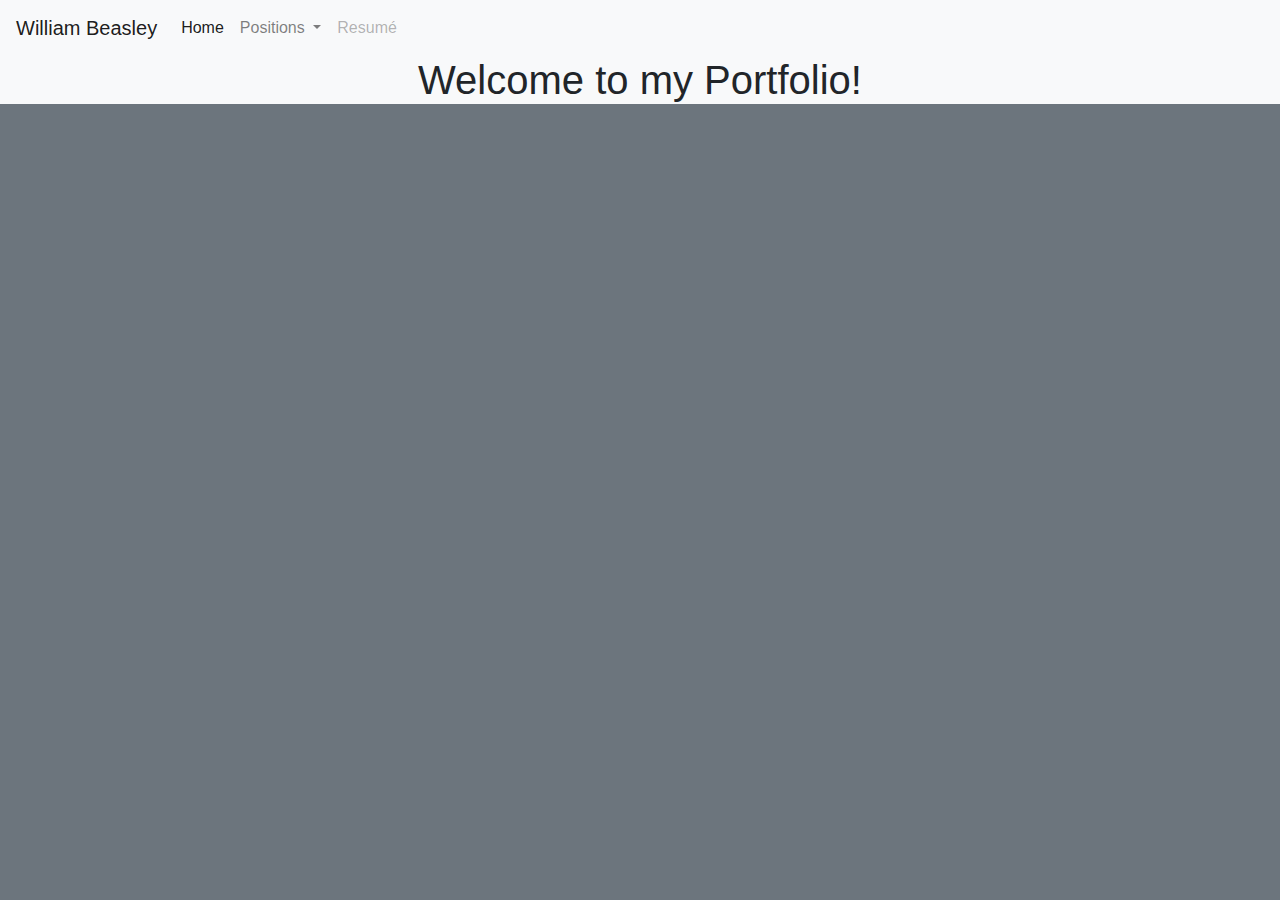
<file: index.html>
<!DOCTYPE html>
<html lang="en">
	<head>
	    <!-- Required meta tags -->
	    <meta charset="utf-8">
	    <meta name="viewport" content="width=device-width, initial-scale=1, shrink-to-fit=no">

	    <!-- Bootstrap CSS -->
		<link rel="stylesheet" href="/css/bootstrap.min.css">
		<link rel="stylesheet" href="/css/custom.css">

		<title>William Beasley's Portfolio</title>
	</head>
	<nav class="navbar navbar-expand-lg navbar-light bg-light">
	  <a class="navbar-brand" href="#">William Beasley</a>
	  <button class="navbar-toggler" type="button" data-toggle="collapse" data-target="#navbarSupportedContent" aria-controls="navbarSupportedContent" aria-expanded="false" aria-label="Toggle navigation">
	    <span class="navbar-toggler-icon"></span>
	  </button>

	  <div class="collapse navbar-collapse" id="navbarSupportedContent">
	    <ul class="navbar-nav mr-auto">
	      <li class="nav-item active">
	        <a class="nav-link link" data-name="" href="/index.html">Home <span class="sr-only">(current)</span></a>
	      </li>
	      <li class="nav-item dropdown">
	        <a class="nav-link dropdown-toggle" href="#" id="navbarDropdown" role="button" data-toggle="dropdown" aria-haspopup="true" aria-expanded="false">
	          Positions
	        </a>
	        <div class="dropdown-menu" aria-labelledby="navbarDropdown">
	          <a class="dropdown-item link" data-name="/smk" href="https://www.smilemakers.com">SmileMakers</a>
	          <a class="dropdown-item link" data-name="/wspl" href="https://www.websitepipeline.com">Website Pipeline</a>
<!-- 	          <div class="dropdown-divider"></div>
	          <a class="dropdown-item" href="#">Something else here</a> -->
	        </div>
	      </li>
	      <li class="nav-item">
	        <a class="nav-link disabled" target="_blank" href="https://docs.google.com/document/d/14Ve4yxk4Bj60AEclsvZP1t6wVaFAeJ3mq-SAsxJjEio/edit?usp=sharing">Resum&eacute;</a>
	      </li>
	    </ul>
	    <div>
	    	<!-- <h1 id="title">Hello and welcome to William Beasley's Portfolio site.</h1> -->
	    </div>	
<!-- 	    <form class="form-inline my-2 my-lg-0">
	      <input class="form-control mr-sm-2" type="search" placeholder="Search" aria-label="Search">
	      <button class="btn btn-outline-success my-2 my-sm-0" type="submit">Search</button>
	    </form> -->
	  </div>
	</nav>
	<body>
		<div class="container" id="main_container">
			<!-- insert shit here -->
			<h1 class="text-center">Welcome to my Portfolio!</h1>
		</div>

		<script src="/js/jquery-3.3.1.min.js"></script>
		<script src="/js/custom.js"></script>
		<script src="https://cdnjs.cloudflare.com/ajax/libs/popper.js/1.12.9/umd/popper.min.js" integrity="sha384-ApNbgh9B+Y1QKtv3Rn7W3mgPxhU9K/ScQsAP7hUibX39j7fakFPskvXusvfa0b4Q" crossorigin="anonymous"></script>
		<script src="/js/bootstrap.min.js"></script>
		<script>
			/* Change the div content to the page selected */
			// $j('.link').on('click', function(e){
			// 	e.preventDefault();
			// 	$j('#main_container').load($j(this).data('name') + '/index.html #main_container');
			// 	$j('.nav-item.active').removeClass('active');
			// 	$j('.link').parent('.nav-item').addClass('active');
			// });
		</script>
	</body>
</html>
</file>
<file: css/custom.css>
#title{
	text-align:center;
}

body{
	background-color: #f8f9fa!important;
}

html{
	background-color: #6c757d!important;
}
</file>
